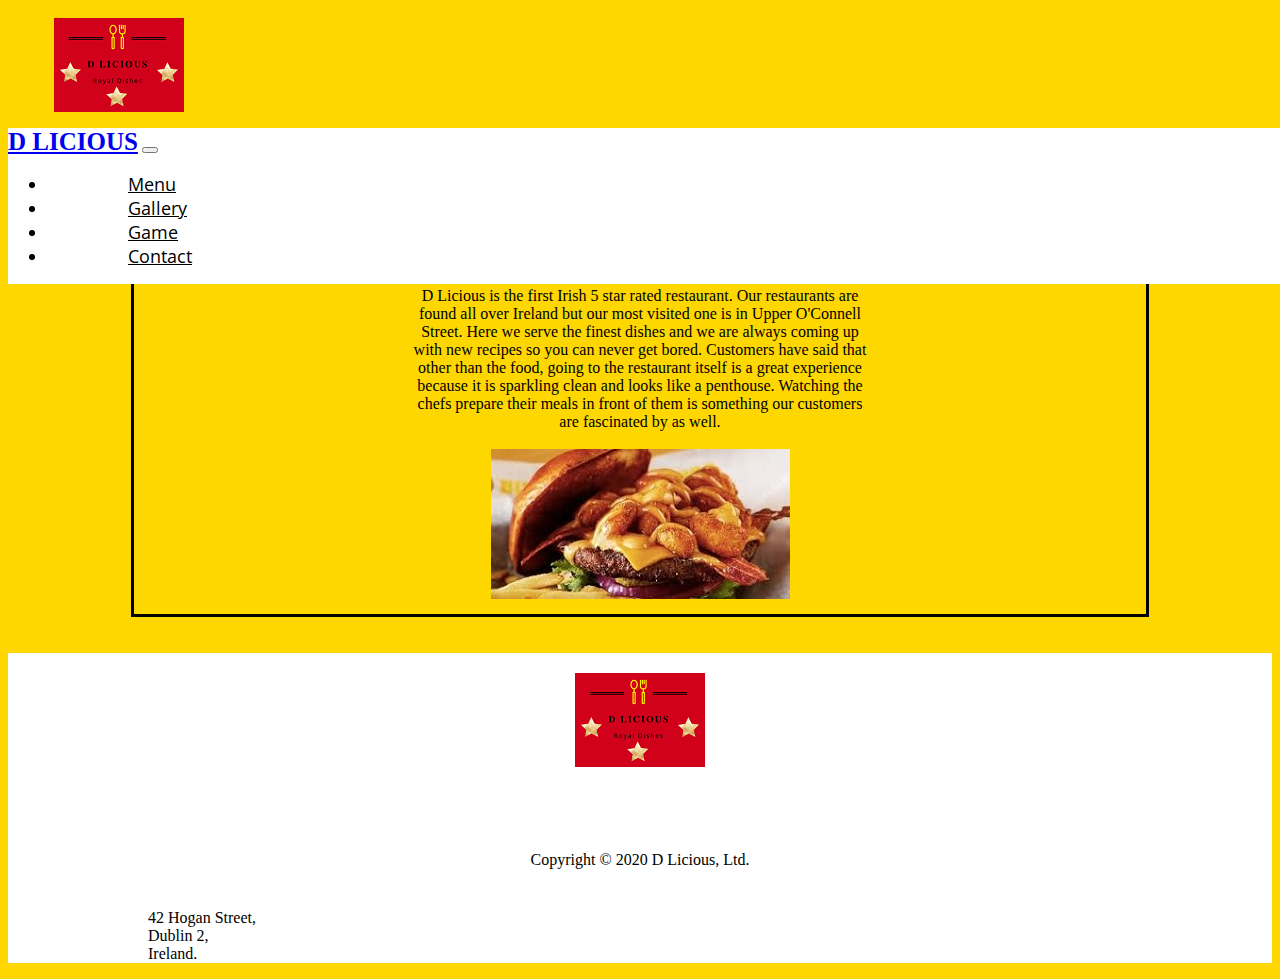
<file: index.html>
<!--HTML by Michael Egharevba for landing web page-->

<!DOCTYPE html>
<html lang="en">
	<head>
		<title>D Licious-Home</title>
		<meta charset="UTF-8">
		<meta name="viewport" content="width=device-width, initial-scale=1">
		
		<!-- Here is the code to add a favicon which I learned from this youtube video. @reference https://www.youtube.com/watch?v=kEf1xSwX5D8 -->
		<link rel="shortcut icon" type="image/png" href="images-home-gallery/favicon-home-gallery.png">
		
		<!--Links to Bootstrap's custom css-->
		<link href="https://cdn.jsdelivr.net/npm/bootstrap@5.0.0-beta1/dist/css/bootstrap.min.css" rel="stylesheet" integrity="sha384-giJF6kkoqNQ00vy+HMDP7azOuL0xtbfIcaT9wjKHr8RbDVddVHyTfAAsrekwKmP1" crossorigin="anonymous">
		
		<!--Links to Bootstrap's custom JavaScript-->
		<script src="https://cdn.jsdelivr.net/npm/bootstrap@5.0.0-beta1/dist/js/bootstrap.bundle.min.js" integrity="sha384-ygbV9kiqUc6oa4msXn9868pTtWMgiQaeYH7/t7LECLbyPA2x65Kgf80OJFdroafW" crossorigin="anonymous"></script>
		
		<!--Links to the 'Open Sans' Google font-->
		<link rel="preconnect" href="https://fonts.gstatic.com">
		<link href="https://fonts.googleapis.com/css2?family=Open+Sans&display=swap" rel="stylesheet">
		
		<!--Here I link to my own css-->
		<link rel="stylesheet" href="styles-home.css">
		
	</head>
	<body>
		<!--Below I have a container with 1 row and 3 columns of equal size. With bootstrap there can be a total of 12 columns so I made 3 by dividing 12 by 3 and using the answer "4" in the "col" class-->
		<div class="container-fluid" id="Header">
			<div class="row">
				<div class="col-md-4">
				</div>
				<div class="col-md-4">
					<img src="images-home-gallery/logo-home-gallery.png" alt="The D Licious Logo" class="headerlogo">
				</div>
				<div class="col-md-4">
				</div>
			</div>
		</div>
		
		<!--Below is the code for bootstrap's custom navbar which I made some changes to-->
		<nav class="navbar navbar-expand-lg navbar-light bg-light">
			<div class="container-fluid">
				<a class="navbar-brand" href="index.html"><b>D LICIOUS</b></a>
				<button class="navbar-toggler" type="button" data-bs-toggle="collapse" data-bs-target="#navbarSupportedContent" aria-controls="navbarSupportedContent" aria-expanded="false" aria-label="Toggle navigation">
					<span class="navbar-toggler-icon"></span>
				</button>
				<div class="collapse navbar-collapse" id="navbarSupportedContent">
					<ul class="navbar-nav me-auto mb-2 mb-lg-0">
						<li class="nav-item">
							<a class="nav-link" href="menu.html">Menu</a>
						</li>
						<li class="nav-item">
							<a class="nav-link" href="imagegallery.html">Gallery</a>
						</li>
						<li class="nav-item">
							<a class="nav-link" href="game.html">Game</a>
						</li>
						<li class="nav-item">
							<a class="nav-link" href="contact.html">Contact</a>
						</li>	
					</ul>
				</div>
			</div>
		</nav>
		<br />
		<br />
		<br />
		<br />
		<br />
		<br />
		<br />
		<br />
		<div class="container-2">
			<div class="row">
				<div class="col-md" id="border">
					<h1 class="another"> D Licious </h1>
					<p class="description">D Licious is the first Irish 5 star rated restaurant. Our restaurants are found all over Ireland but our most visited one is in Upper O'Connell Street.
					Here we serve the finest dishes and we are always coming up with new recipes so you can never get bored.
					Customers have said that other than the food, going to the restaurant itself is a great experience because it is sparkling clean and looks like a penthouse.
					Watching the chefs prepare their meals in front of them is something our customers are fascinated by as well.</p>
					<br>
					<!--I got this image of a burger from this link https://www.delish.com/food-news/g22606587/highest-calorie-fast-food-restaurant-meals/ -->
					<img src="images-home-gallery/royaldishes.jpg" alt="A juicy burger with many stuffings" id="burger">
				</div>
			</div>
		</div>
		<br />
		<br />
		<footer>
			<!--container set-up for footer-->
			<div class="container-fluid">
				<div class="row">
					<div class="col-md-4">
						<img src="images-home-gallery/logo-home-gallery.png" alt="The D Licious Logo" class="footerlogo">
					</div>
					<div class="col-md-4">
						<p class="copyright">Copyright &#169; 2020 D Licious, Ltd.</p>
					</div>
					<div class="col-md-4">
						<p class="address">
						42 Hogan Street,<br />
						Dublin 2, <br />
						Ireland. <br />
						</p>
					</div>
				</div>
			</div>
		</footer>
	</body>
</html>
</file>
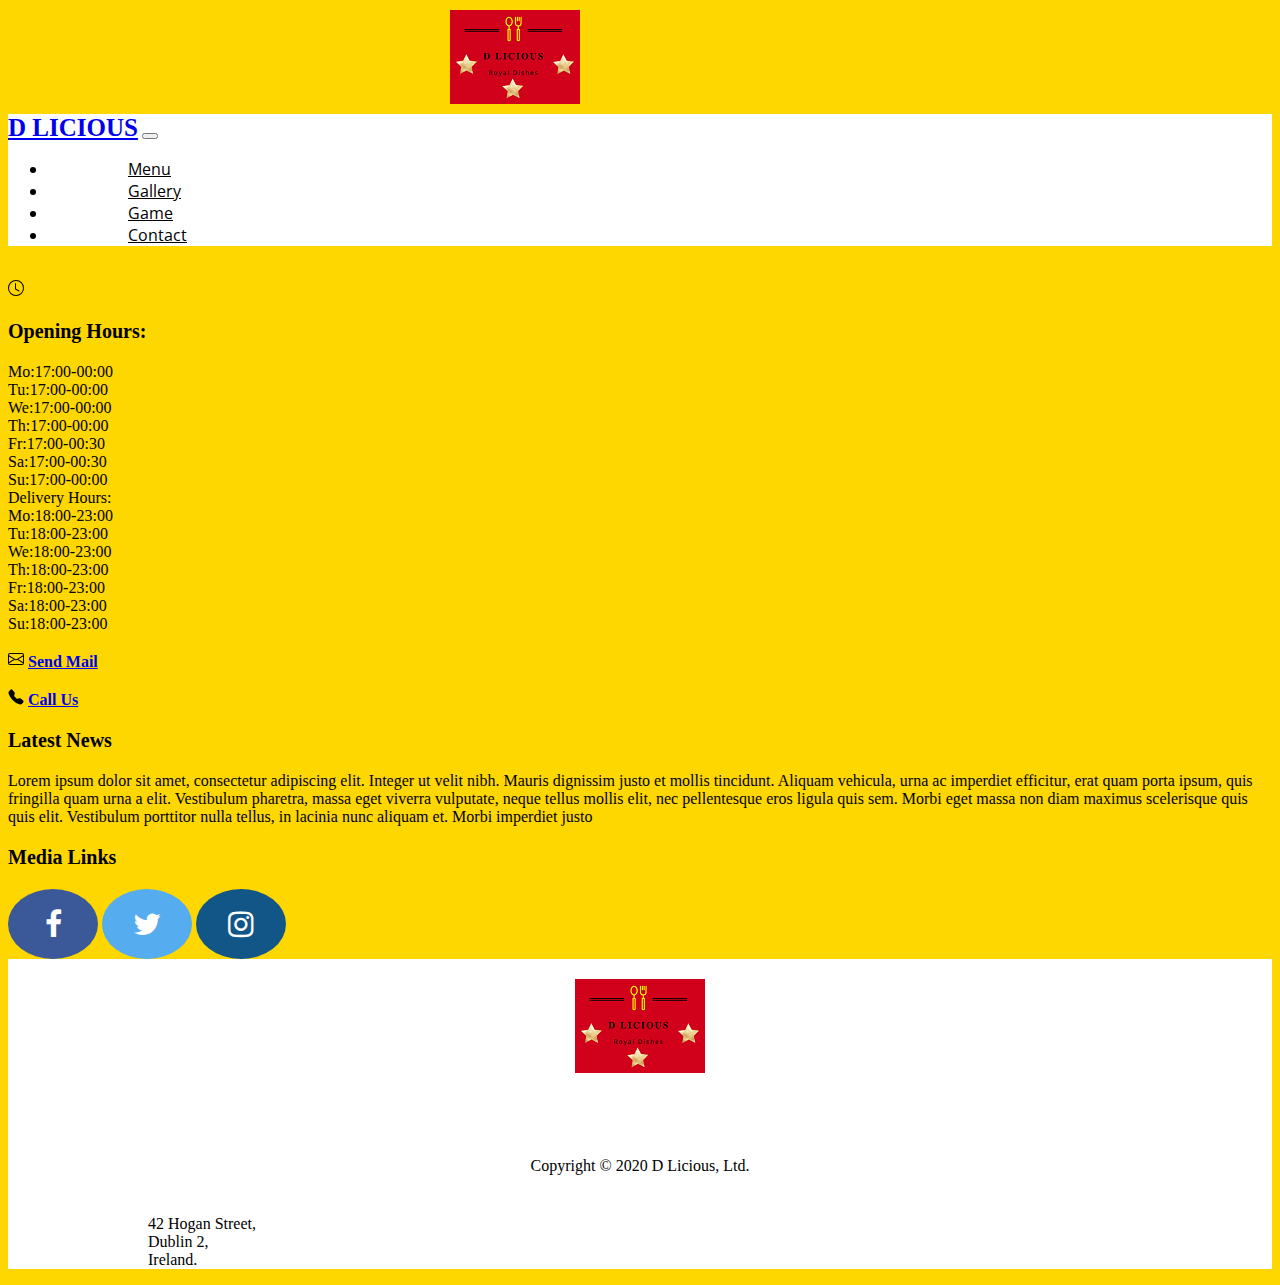
<file: contact.html>
<!--HTML by Moyosore Alao for contact web page-->

<!DOCTYPE html>
<html lang="en" >
	<head>
		<title>Contact</title>
		<meta charset="UTF-8">
		<meta name="viewport" content="width=device-width, initial-scale=1">
		
		<!--Links to Bootstrap's custom css-->
		<link href="https://cdn.jsdelivr.net/npm/bootstrap@5.0.0-beta1/dist/css/bootstrap.min.css" rel="stylesheet" integrity="sha384-giJF6kkoqNQ00vy+HMDP7azOuL0xtbfIcaT9wjKHr8RbDVddVHyTfAAsrekwKmP1" crossorigin="anonymous">
		
		<!--Links to Bootstrap's custom JavaScript-->
		<script src="https://cdn.jsdelivr.net/npm/bootstrap@5.0.0-beta1/dist/js/bootstrap.bundle.min.js" integrity="sha384-ygbV9kiqUc6oa4msXn9868pTtWMgiQaeYH7/t7LECLbyPA2x65Kgf80OJFdroafW" crossorigin="anonymous"></script>
		
		<!--style sheets-->
		<link rel="preconnect" href="https://fonts.gstatic.com">
		<link href="https://fonts.googleapis.com/css2?family=Open+Sans:wght@300;600&display=swap" rel="stylesheet">
		<link rel="stylesheet" href="https://cdnjs.cloudflare.com/ajax/libs/font-awesome/4.7.0/css/font-awesome.min.css">
		<link rel="stylesheet" href="styles-game-contact.css">
		
		<!--favicon-->
		<link rel="shortcut icon" type="image/png" href="images-game-contact/favicon-game-contact.png">
	</head>
	
	<body>
		<div class="container-fluid" id="Header">
			<div class="row">
				<div class="col-md-4">
				</div>
				<div class="col-md-4">
					<img src="images-game-contact/logo-game-contact.png" alt="The D Licious Logo" class="headerlogo">
				</div>
				<div class="col-md-4">
				</div>
			</div>
		</div>
		<!--Nav bar bootstrap-->
		<nav class="navbar navbar-expand-lg navbar-light bg-light">
			<div class="container-fluid">
				<a class="navbar-brand" href="index.html"><b>D LICIOUS</b></a>
				<button class="navbar-toggler" type="button" data-bs-toggle="collapse" data-bs-target="#navbarSupportedContent" aria-controls="navbarSupportedContent" aria-expanded="false" aria-label="Toggle navigation">
					<span class="navbar-toggler-icon"></span>
				</button>
				<div class="collapse navbar-collapse" id="navbarSupportedContent">
					<ul class="navbar-nav me-auto mb-2 mb-lg-0">
						<li class="nav-item">
							<a class="nav-link" href="menu.html">Menu</a>
						</li>
						<li class="nav-item">
							<a class="nav-link" href="imagegallery.html">Gallery</a>
						</li>
						<li class="nav-item">
							<a class="nav-link" href="game.html">Game</a>
						</li>
						<li class="nav-item">
							<a class="nav-link" href="contact.html">Contact</a>
						</li>	
					</ul>
				</div>
			</div>
		</nav>
		
		 <!--contact infermation icon /container codes from bootstrap-->
		 <div class="row">
			 <br />			 
			 <div class="col-xs-6 col-sm-4">
				 <svg xmlns="http://www.w3.org/2000/svg" width="16" height="16" fill="currentColor" class="bi bi-clock" viewBox="0 0 16 16">
  <path fill-rule="evenodd" d="M8 15A7 7 0 1 0 8 1a7 7 0 0 0 0 14zm8-7A8 8 0 1 1 0 8a8 8 0 0 1 16 0z"/>
  <path fill-rule="evenodd" d="M7.5 3a.5.5 0 0 1 .5.5v5.21l3.248 1.856a.5.5 0 0 1-.496.868l-3.5-2A.5.5 0 0 1 7 9V3.5a.5.5 0 0 1 .5-.5z"/>
</svg>				 
				 <p style="font-size:20px"><b>Opening Hours:</b><br /></p>
					Mo:17:00-00:00<br />
					Tu:17:00-00:00<br />				
					We:17:00-00:00<br />
					Th:17:00-00:00<br />
					Fr:17:00-00:30<br />
					Sa:17:00-00:30<br />
					Su:17:00-00:00<br />
					Delivery Hours:<br />
					Mo:18:00-23:00<br />
					Tu:18:00-23:00<br />
					We:18:00-23:00<br />
					Th:18:00-23:00<br />
					Fr:18:00-23:00<br />
					Sa:18:00-23:00<br />
					Su:18:00-23:00<br />			  
					 <br />
					 <svg xmlns="http://www.w3.org/2000/svg" width="16" height="16" fill="currentColor" class="bi bi-envelope" viewBox="0 0 16 16">
	  <path fill-rule="evenodd" d="M0 4a2 2 0 0 1 2-2h12a2 2 0 0 1 2 2v8a2 2 0 0 1-2 2H2a2 2 0 0 1-2-2V4zm2-1a1 1 0 0 0-1 1v.217l7 4.2 7-4.2V4a1 1 0 0 0-1-1H2zm13 2.383l-4.758 2.855L15 11.114v-5.73zm-.034 6.878L9.271 8.82 8 9.583 6.728 8.82l-5.694 3.44A1 1 0 0 0 2 13h12a1 1 0 0 0 .966-.739zM1 11.114l4.758-2.876L1 5.383v5.73z"/>
	</svg>	 
			 <a href="DLicious@gmail.com"><b>Send Mail</b></a>
			 <br />
			 <br />
			 <svg xmlns="http://www.w3.org/2000/svg" width="16" height="16" fill="currentColor" class="bi bi-telephone-fill" viewBox="0 0 16 16">
  <path fill-rule="evenodd" d="M2.267.98a1.636 1.636 0 0 1 2.448.152l1.681 2.162c.309.396.418.913.296 1.4l-.513 2.053a.636.636 0 0 0 .167.604L8.65 9.654a.636.636 0 0 0 .604.167l2.052-.513a1.636 1.636 0 0 1 1.401.296l2.162 1.681c.777.604.849 1.753.153 2.448l-.97.97c-.693.693-1.73.998-2.697.658a17.47 17.47 0 0 1-6.571-4.144A17.47 17.47 0 0 1 .639 4.646c-.34-.967-.035-2.004.658-2.698l.97-.969z"/>
</svg>		 <a href="tel:123-456-7890"><b>Call Us</b></a>
			 </div>
			 
			 <div class="col-xs-6 col-sm-4">
			 
				 <p style="font-size:20px"><b>Latest News</b></p>
				 <p>Lorem ipsum dolor sit amet, consectetur adipiscing elit. Integer ut velit nibh. Mauris dignissim justo et mollis tincidunt. Aliquam vehicula, urna ac imperdiet efficitur, erat quam porta ipsum, quis fringilla quam urna a elit. Vestibulum pharetra, massa eget viverra vulputate, neque tellus mollis elit, nec pellentesque eros ligula quis sem. Morbi eget massa non diam maximus scelerisque quis quis elit. Vestibulum porttitor nulla tellus, in lacinia nunc aliquam et. Morbi imperdiet justo 
				 </p>
			 </div>
			 
			 <div class="col-xs-6 col-sm-4">
				 <p style="font-size:20px"><b>Media Links</b></p>
				 <a href="#" class="fa fa-facebook"></a>
				 <a href="#" class="fa fa-twitter"></a>
				 <a href="#" class="fa fa-instagram"></a>
			 </div>
		 </div>
		 
		 <footer>
			<div class="container-fluid">
				<div class="row">
					<div class="col-md-4">
						<img src="images-menu/logo-menu.png" alt="The D Licious Logo" class="footerlogo">
					</div>
					<div class="col-md-4">
						<p class="copyright">Copyright &#169; 2020 D Licious, Ltd.</p>
					</div>
					<div class="col-md-4">
						<p class="address">
						42 Hogan Street,<br />
						Dublin 2, <br />
						Ireland. <br />
						</p>
					</div>
				</div>
			</div>
		</footer>
	 </body>
</html>
</file>
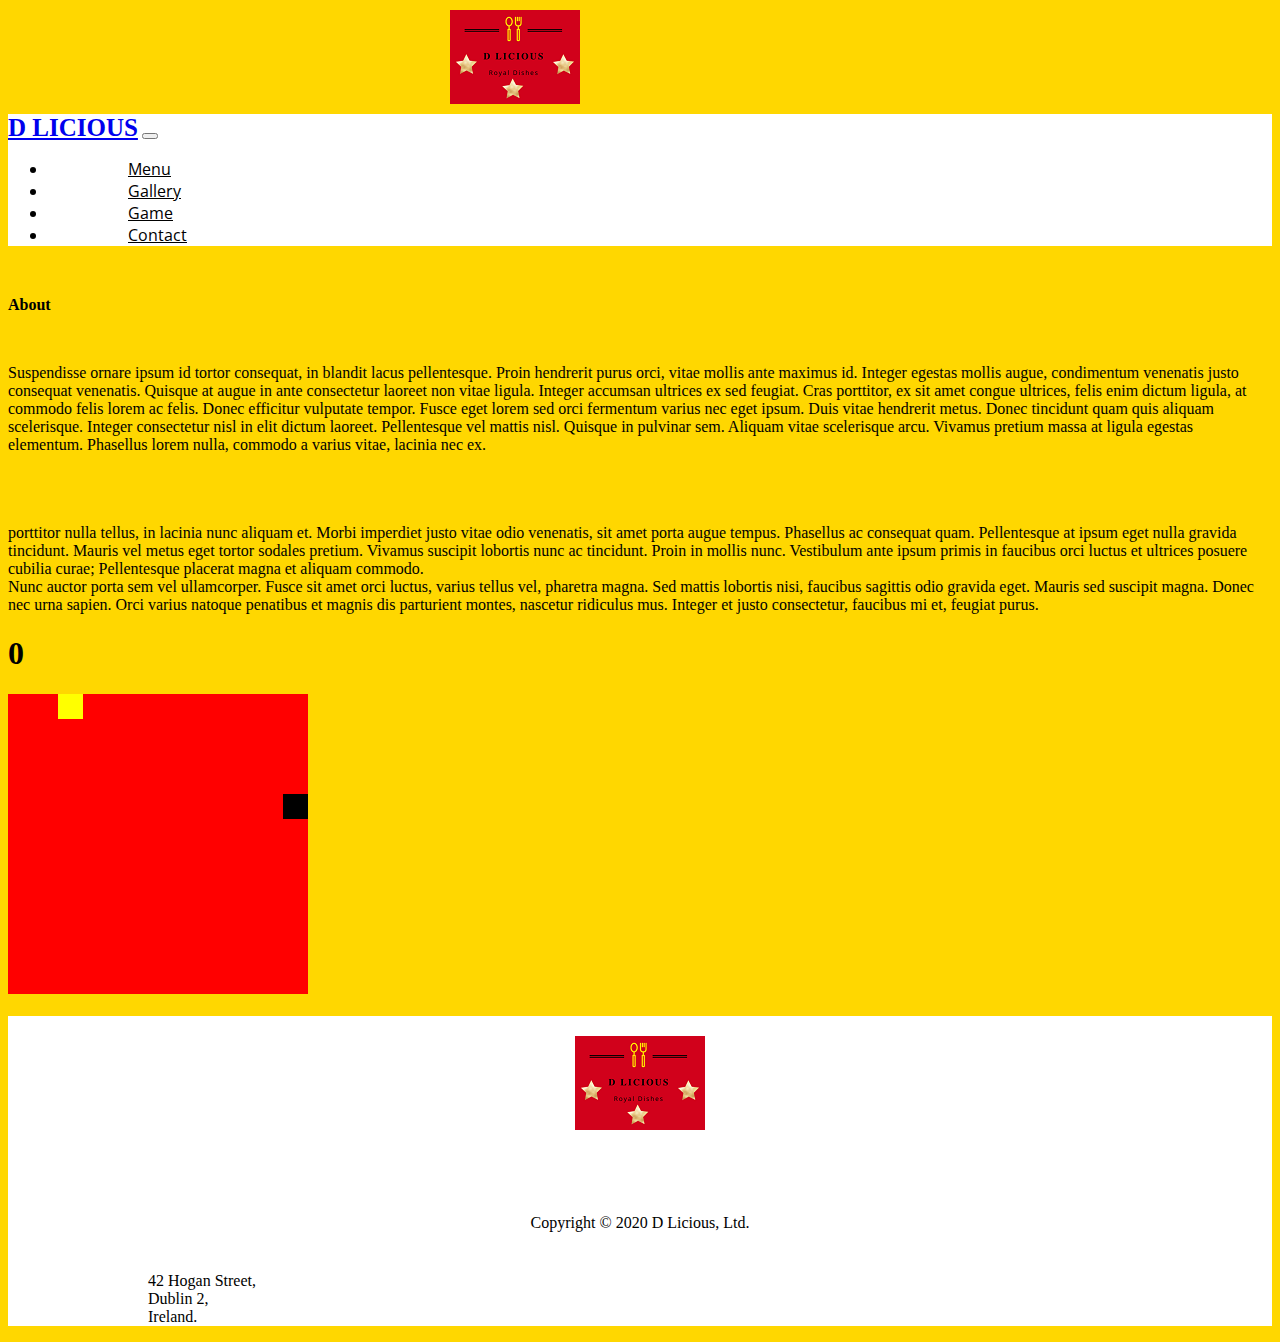
<file: game.html>
<!--HTML by Moyosore Alao for game web page-->

<!DOCTYPE HTML>
<html lang="en" >

	<head>
		<title>D Licious</title>
		<meta charset="UTF-8">
		<meta name="viewport" content="width=device-width, initial-scale=1">
		
		<!--Links to Bootstrap's custom css-->
		<link href="https://cdn.jsdelivr.net/npm/bootstrap@5.0.0-beta1/dist/css/bootstrap.min.css" rel="stylesheet" integrity="sha384-giJF6kkoqNQ00vy+HMDP7azOuL0xtbfIcaT9wjKHr8RbDVddVHyTfAAsrekwKmP1" crossorigin="anonymous">
		
		<!--Links to Bootstrap's custom JavaScript-->
		<script src="https://cdn.jsdelivr.net/npm/bootstrap@5.0.0-beta1/dist/js/bootstrap.bundle.min.js" integrity="sha384-ygbV9kiqUc6oa4msXn9868pTtWMgiQaeYH7/t7LECLbyPA2x65Kgf80OJFdroafW" crossorigin="anonymous"></script>
		
		<link rel="stylesheet" href="styles-game-contact.css">
		
		<!--reference: https://fonts.google.com/specimen/Open+Sans?query=Open&sidebar.open=true&selection.family=Open+Sans-->
		<link rel="preconnect" href="https://fonts.gstatic.com">
		<link href="https://fonts.googleapis.com/css2?family=Open+Sans&display=swap" rel="stylesheet">
		
		<!--favicon-->
		<link rel="shortcut icon" type="image/png" href="images-game-contact/favicon-game-contact.png">
	</head>
	 
	<body>
	
		<div class="container-fluid" id="Header">
			<div class="row">
				<div class="col-md-4">
				</div>
				<div class="col-md-4">
					<img src="images-game-contact/logo-game-contact.png" alt="The D Licious Logo" class="headerlogo">
				</div>
				<div class="col-md-4">
				</div>
			</div>
		</div>
		
		<!--reference: https://getbootstrap.com/docs/5.0/components/navbar/-->
		<nav class="navbar navbar-expand-lg navbar-light bg-light">
			<div class="container-fluid">
				<a class="navbar-brand" href="index.html"><b>D LICIOUS</b></a>
				<button class="navbar-toggler" type="button" data-bs-toggle="collapse" data-bs-target="#navbarSupportedContent" aria-controls="navbarSupportedContent" aria-expanded="false" aria-label="Toggle navigation">
					<span class="navbar-toggler-icon"></span>
				</button>
				<div class="collapse navbar-collapse" id="navbarSupportedContent">
					<ul class="navbar-nav me-auto mb-2 mb-lg-0">
						<li class="nav-item">
							<a class="nav-link" href="menu.html">Menu</a>
						</li>
						<li class="nav-item">
							<a class="nav-link" href="imagegallery.html">Gallery</a>
						</li>
						<li class="nav-item">
							<a class="nav-link" href="game.html">Game</a>
						</li>
						<li class="nav-item">
							<a class="nav-link" href="contact.html">Contact</a>
						</li>	
					</ul>
				</div>
			</div>
		 </nav>
		 <br />
		 
		 <div class="container-fluid">
			<div class="row">
				<div class="col-md-4">
					<p><b>About</b></p><br />
					<p>Suspendisse ornare ipsum id tortor consequat, in blandit lacus pellentesque. Proin hendrerit purus orci, vitae mollis ante maximus id. Integer egestas mollis augue, condimentum venenatis justo consequat venenatis. Quisque at augue in ante consectetur laoreet non vitae ligula. Integer accumsan ultrices ex sed feugiat. Cras porttitor, ex sit amet congue ultrices, felis enim dictum ligula, at commodo felis lorem ac felis. Donec efficitur vulputate tempor. Fusce eget lorem sed orci fermentum varius nec eget ipsum. Duis vitae hendrerit metus. Donec tincidunt quam quis aliquam scelerisque. Integer consectetur nisl in elit dictum laoreet. Pellentesque vel mattis nisl. Quisque in pulvinar sem. Aliquam vitae scelerisque arcu. Vivamus pretium massa at ligula egestas elementum. Phasellus lorem nulla, commodo a varius vitae, lacinia nec ex.</p>
				</div>		 
				<div class="col-md-4">
					<br /><br /><br />
					porttitor nulla tellus, in lacinia nunc aliquam et. Morbi imperdiet justo vitae odio venenatis, sit amet porta augue tempus. Phasellus ac consequat quam. Pellentesque at ipsum eget nulla gravida tincidunt. Mauris vel metus eget tortor sodales pretium. Vivamus suscipit lobortis nunc ac tincidunt. Proin in mollis nunc. Vestibulum ante ipsum primis in faucibus orci luctus et ultrices posuere cubilia curae; Pellentesque placerat magna et aliquam commodo.
					<br />
					Nunc auctor porta sem vel ullamcorper. Fusce sit amet orci luctus, varius tellus vel, pharetra magna. Sed mattis lobortis nisi, faucibus sagittis odio gravida eget. Mauris sed suscipit magna. Donec nec urna sapien. Orci varius natoque penatibus et magnis dis parturient montes, nascetur ridiculus mus. Integer et justo consectetur, faucibus mi et, feugiat purus.
				</div>
				<div class="col-md-4">
					<div class="game-postion">
						<h1 class="score">0</h1>
						<canvas class="canvas" height="300" width="300" style="background-color:red"></canvas>
					</div>
				</div>
			</div>
		</div>
		<br />
		
		<footer>
			<div class="container-fluid">
				<div class="row">
					<div class="col-md-4">
						<img src="images-menu/logo-menu.png" alt="The D Licious Logo" class="footerlogo">
					</div>
					<div class="col-md-4">
						<p class="copyright">Copyright &#169; 2020 D Licious, Ltd.</p>
					</div>
					<div class="col-md-4">
						<p class="address">
						42 Hogan Street,<br />
						Dublin 2, <br />
						Ireland. <br />
						</p>
					</div>
				</div>
			</div>
		</footer>	
		 
		 <script src="external-game.js"></script>
	</body>
</html>
</file>
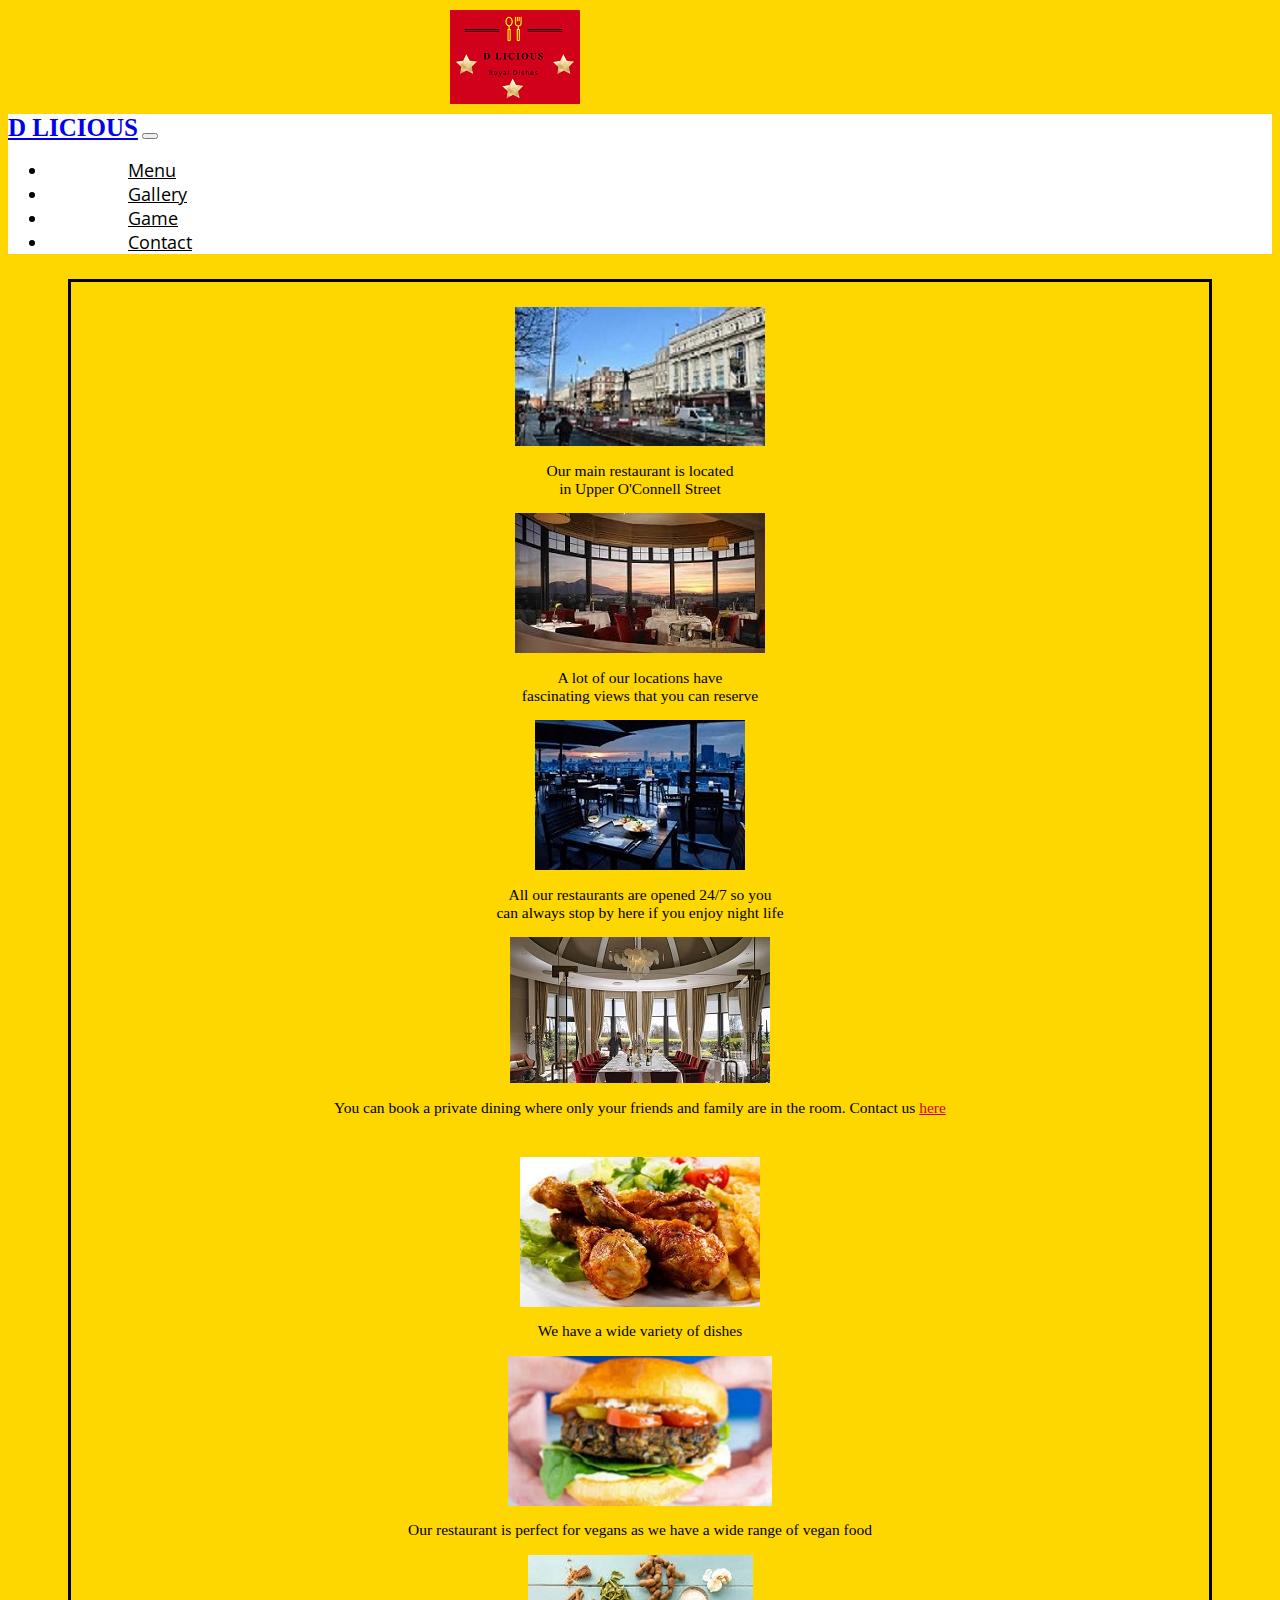
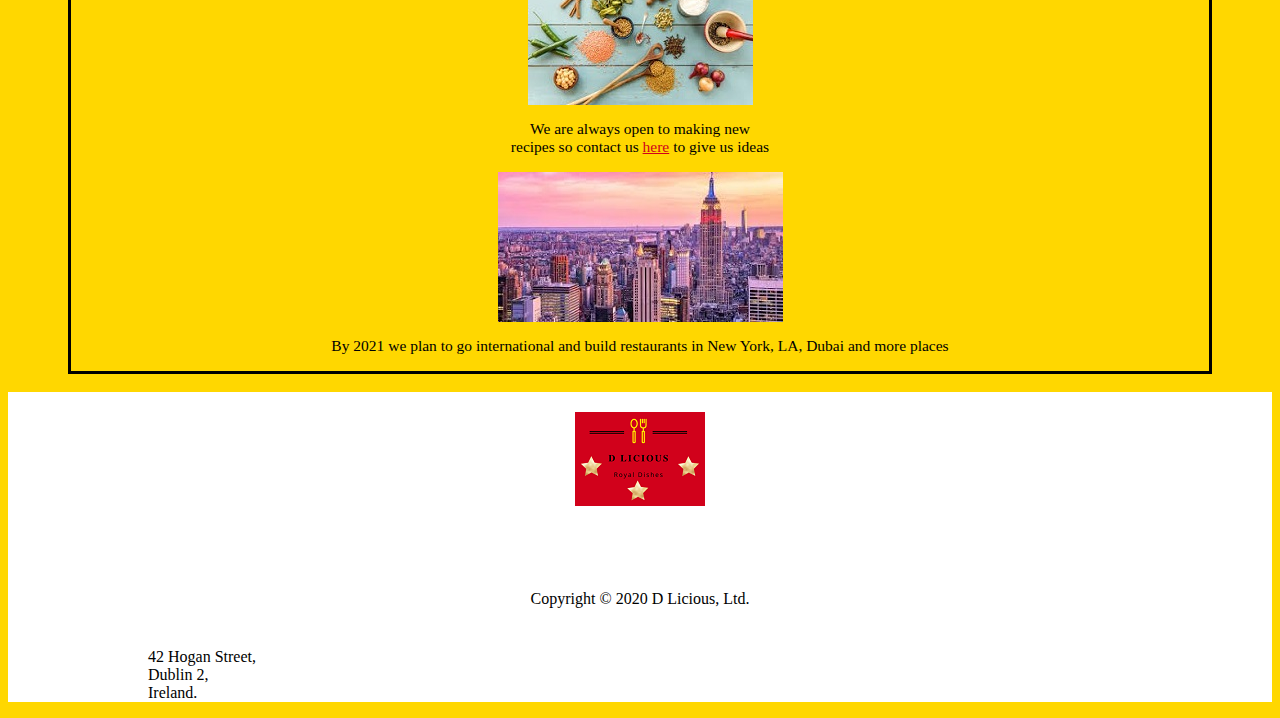
<file: imagegallery.html>
<!--HTML by Michael Egharevba for image gallery web page-->

<!DOCTYPE html>
<html lang="en">
	<head>
		<title> Image Gallery </title>
		<meta charset="UTF-8">
		<meta name="viewport" content="width=device-width, initial-scale=1">
		
		<!-- Here is the code to add a favicon which I learned from this youtube video. @reference https://www.youtube.com/watch?v=kEf1xSwX5D8 -->
		<link rel="shortcut icon" type="image/png" href="images-home-gallery/favicon-home-gallery.png">
		
		<!--Links to Bootstrap's custom css-->
		<link href="https://cdn.jsdelivr.net/npm/bootstrap@5.0.0-beta1/dist/css/bootstrap.min.css" rel="stylesheet" integrity="sha384-giJF6kkoqNQ00vy+HMDP7azOuL0xtbfIcaT9wjKHr8RbDVddVHyTfAAsrekwKmP1" crossorigin="anonymous">
		
		<!--Links to Bootstrap's custom JavaScript-->
		<script src="https://cdn.jsdelivr.net/npm/bootstrap@5.0.0-beta1/dist/js/bootstrap.bundle.min.js" integrity="sha384-ygbV9kiqUc6oa4msXn9868pTtWMgiQaeYH7/t7LECLbyPA2x65Kgf80OJFdroafW" crossorigin="anonymous"></script>
		
		<!--Links to the 'Open Sans' Google font-->
		<link rel="preconnect" href="https://fonts.gstatic.com">
		<link href="https://fonts.googleapis.com/css2?family=Open+Sans&display=swap" rel="stylesheet">
		
		<!--Here I link to my own css-->
		<link rel="stylesheet" href="styles-imagegallery.css">
		
		<!--Here I link to my own external JavaScript file-->
		<script src="external-imagegallery.js"></script>
		
		<!-- Here is the code to add a favicon which I learned from this youtube video. @reference https://www.youtube.com/watch?v=kEf1xSwX5D8 -->
		<link rel="shortcut icon" type="image/png" href="images-home-gallery/favicon-home-gallery.png">
	</head>
	<body>
		<!--Below I have a container with 1 row and 3 columns of equal size. With bootstrap there can be a total of 12 columns so I made 3 by dividing 12 by 3 and using the answer "4" in the "col" class-->
		<div class="container-fluid" id="Header">
			<div class="row">
				<div class="col-md-4">
				</div>
				<div class="col-md-4">
					<img src="images-home-gallery/logo-home-gallery.png" alt="The D Licious Logo" class="headerlogo">
				</div>
				<div class="col-md-4">
				</div>
			</div>
		</div>
		
		<!--Below is the code for bootstrap's custom navbar which I made some changes to-->
		<nav class="navbar navbar-expand-lg navbar-light bg-light">
			<div class="container-fluid">
				<a class="navbar-brand" href="index.html"><b>D LICIOUS</b></a>
				<button class="navbar-toggler" type="button" data-bs-toggle="collapse" data-bs-target="#navbarSupportedContent" aria-controls="navbarSupportedContent" aria-expanded="false" aria-label="Toggle navigation">
					<span class="navbar-toggler-icon"></span>
				</button>
				<div class="collapse navbar-collapse" id="navbarSupportedContent">
					<ul class="navbar-nav me-auto mb-2 mb-lg-0">
						<li class="nav-item">
							<a class="nav-link" href="menu.html">Menu</a>
						</li>
						<li class="nav-item">
							<a class="nav-link" href="imagegallery.html">Gallery</a>
						</li>
						<li class="nav-item">
							<a class="nav-link" href="game.html">Game</a>
						</li>
						<li class="nav-item">
							<a class="nav-link" href="contact.html">Contact</a>
						</li>	
					</ul>
				</div>
			</div>
		</nav>
	
		<!--Here I added a new container with rows that have 4 equal sized columns. I did this by dividing 12 by 4 and using the answer "3" in the col class. I also added an id and an onclick value to all the images so that my external JS file can work with them-->
		<div class="container-2">
			<div class="row first">
				<div class="col-md-3">
					<img src="images-home-gallery/oconnell.jpg" alt="O'Connell Street where our main restaurant is located" class="pic" id="oconnell" onclick="change();">
					<!--Image is from this link https://www.irishtimes.com/life-and-style/homes-and-property/interiors/rising-from-the-dust-the-reconstruction-of-o-connell-street-1.2584775-->
					<p id="text">Our main restaurant is located<br>in Upper O'Connell Street</p>
				</div>
				<div class="col-md-3">
					<img src="images-home-gallery/view.jpg" alt="Restaurant view from up high" class="pic" id="view" onclick="changea();">
					<p>A lot of our locations have<br>fascinating views that you can reserve</p>
					<!--Image is from this link https://www.knockrannyhousehotel.ie/dining-->
				</div>
				<div class="col-md-3">
					<img src="images-home-gallery/night.jpg" alt="Restaurant at night" class="pic" id="night" onclick="changeb();">
					<p>All our restaurants are opened 24/7 so you<br>can always stop by here if you enjoy night life</p>
					<!--Image is from this link https://livejapan.com/en/article-a0001540/-->	
				</div>
				<div class="col-md-3">
					<img src="images-home-gallery/private.jpg" alt="Private dining room" class="pic" id="private" onclick="changec();">
					<p>You can book a private dining where only your friends and family are in the room. Contact us <a href="contact.html" class="contact">here</a></p>
					<!--Image is from this link https://www.knockrannyhousehotel.ie/photos-videos-->
				</div>
			</div>
			<div class="row second">
				<div class="col-md-3">
					<img src="images-home-gallery/chicken.jpg" alt="A dish with chicken" class="pic" id="chicken" onclick="changed();">
					<p>We have a wide variety of dishes</p>
					<!--Image is from this link https://www.facebook.com/pg/5-Star-Foods-Restaurants-1535737553412518/photos/-->
				</div>
				<div class="col-md-3">
					<img src="images-home-gallery/vegan.jpg" alt="Vegan dish" class="pic" id="vegan" onclick="changee();">
					<p>Our restaurant is perfect for vegans as we have a wide range of vegan food</p>
					<!--Image is from this link https://tasty.co/recipe/the-best-ever-vegan-burger-->
				</div>
				<div class="col-md-3">
					<img src="images-home-gallery/ingredients.jpg" alt="Ingrediants" class="pic" id="ingredients" onclick="changef();">
					<p>We are always open to making new<br>recipes so contact us <a href="contact.html" class="contact">here</a> to give us ideas</p>
					<!--Image is from this link https://blog.hellofresh.co.uk/indian-cooking/-->
				</div>
				<div class="col-md-3">
					<img src="images-home-gallery/nyc.jpg" alt="New York City" class="pic" id="nyc" onclick="changeg();">
					<p>By 2021 we plan to go international and build restaurants in New York, LA, Dubai and more places</p>
					<!--Image is from this link https://www.getyourguide.com/discovery/new-york-city-l59/?utm_force=0-->
				</div>
			</div>
		</div>
		<br />
		
		<!--container set-up for footer-->
		<footer>
			<div class="container-fluid">
				<div class="row">
					<div class="col-md-4">
						<img src="images-menu/logo-menu.png" alt="The D Licious Logo" class="footerlogo">
					</div>
					<div class="col-md-4">
						<p class="copyright">Copyright &#169; 2020 D Licious, Ltd.</p>
					</div>
					<div class="col-md-4">
						<p class="address">
						42 Hogan Street,<br />
						Dublin 2, <br />
						Ireland. <br />
						</p>
					</div>
				</div>
			</div>
		</footer>
	</body>
</html>
</file>
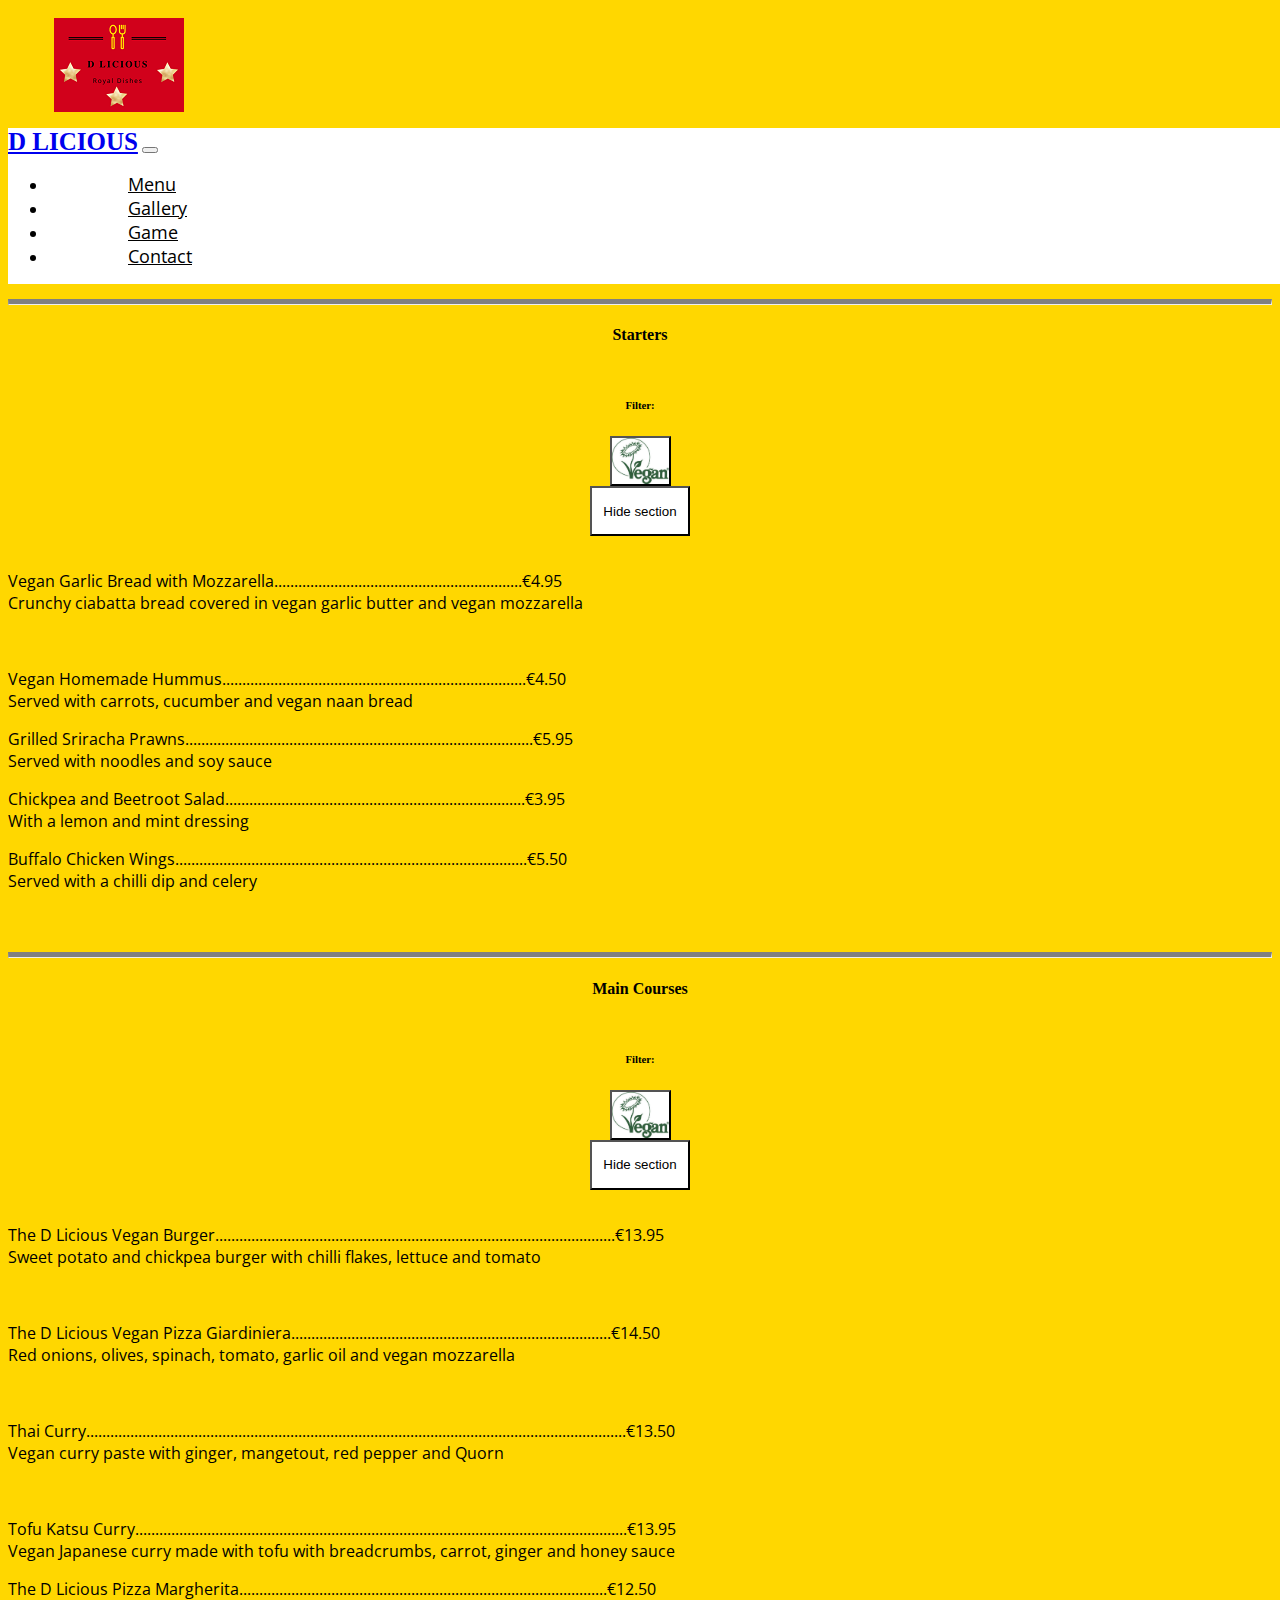
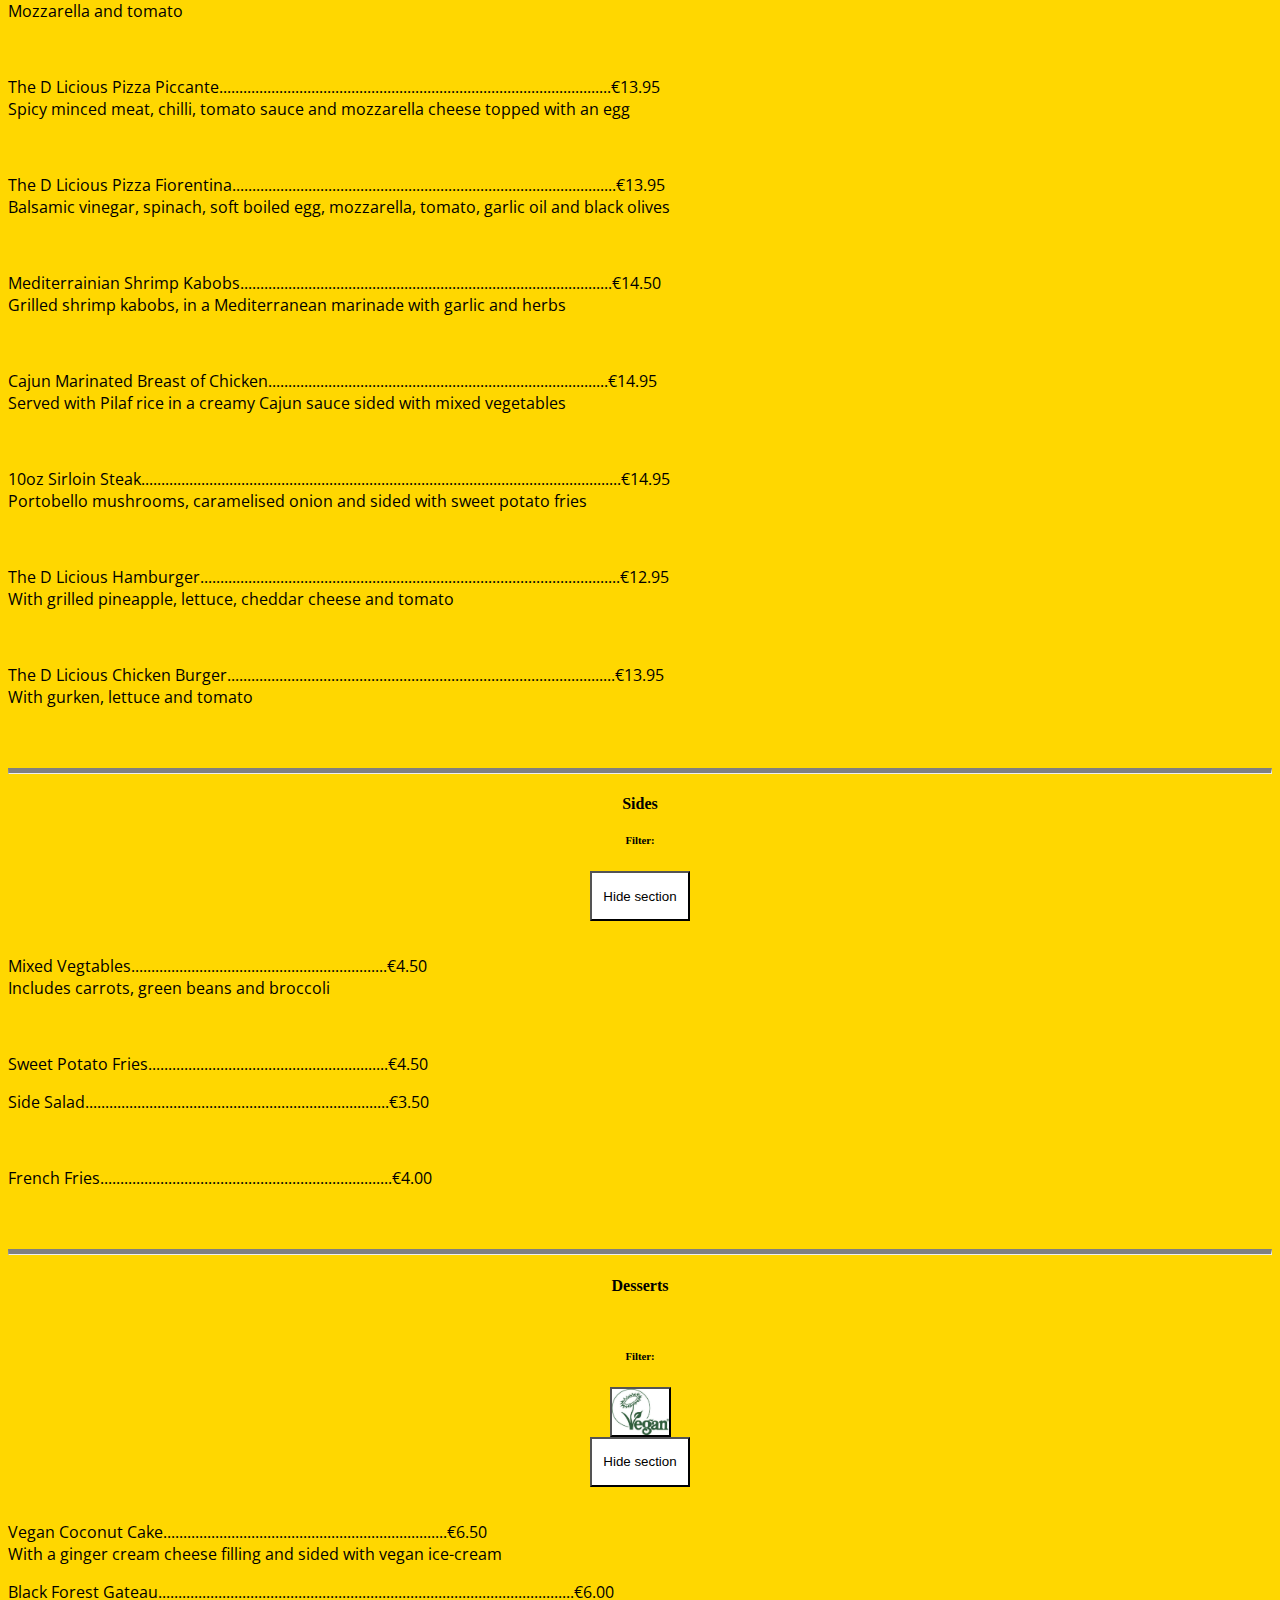
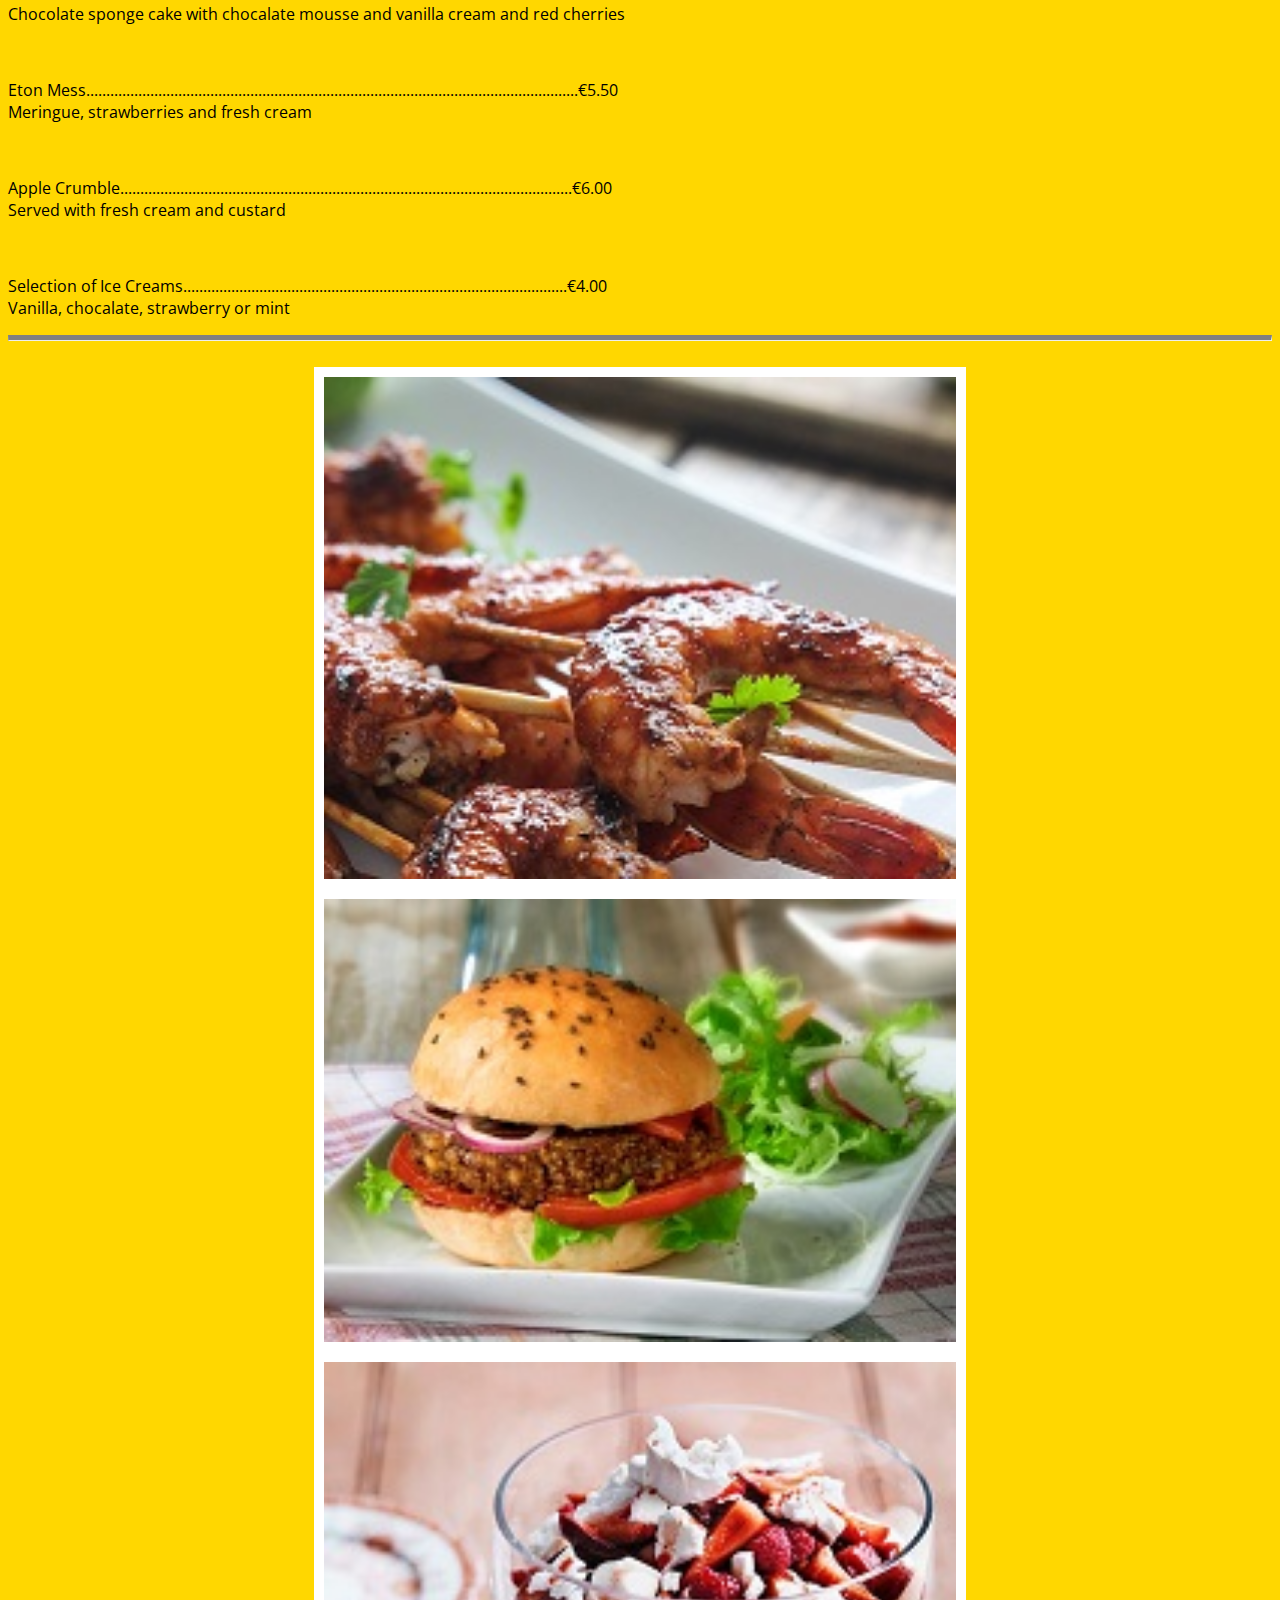
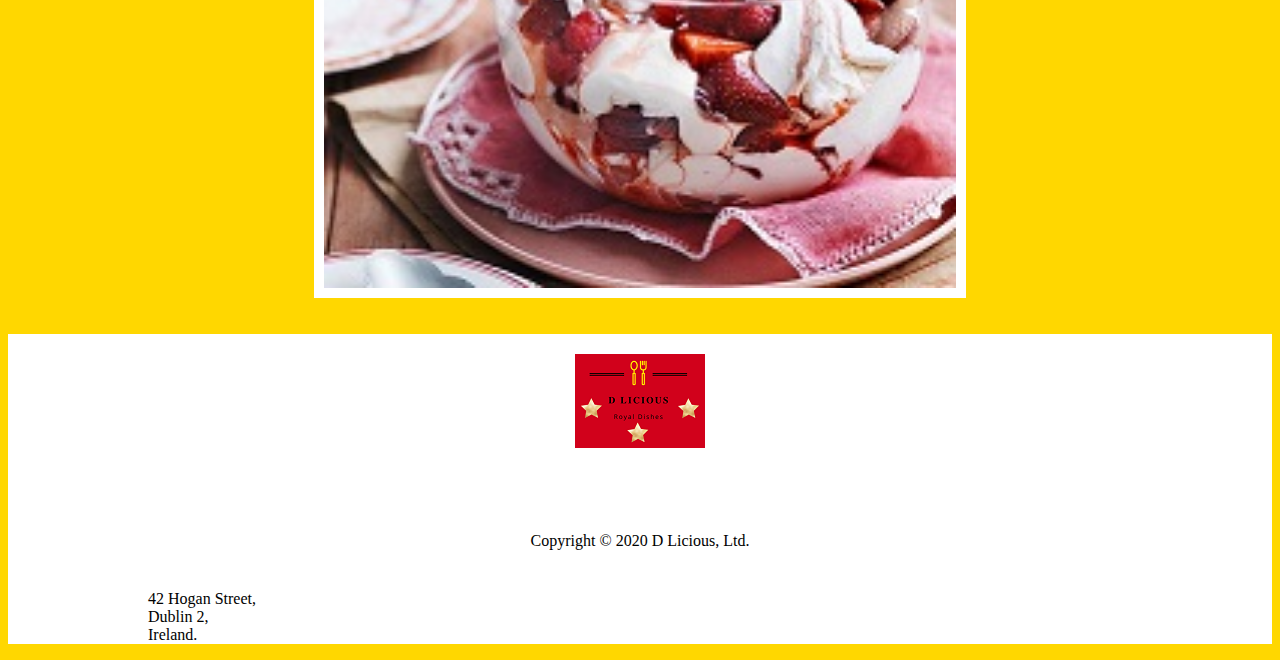
<file: menu.html>
<!--HTML by Aaron Kearns for menu web page-->

<!DOCTYPE html>
<html lang="en">

	<head>
		<title>D Licious</title>
		<meta charset="UTF-8">
		<meta name="viewport" content="width=device-width, initial-scale=1">
		
		<!--Links to Bootstrap's custom css-->
		<link href="https://cdn.jsdelivr.net/npm/bootstrap@5.0.0-beta1/dist/css/bootstrap.min.css" rel="stylesheet" integrity="sha384-giJF6kkoqNQ00vy+HMDP7azOuL0xtbfIcaT9wjKHr8RbDVddVHyTfAAsrekwKmP1" crossorigin="anonymous">
		
		<!--Links to Bootstrap's custom JavaScript-->
		<script src="https://cdn.jsdelivr.net/npm/bootstrap@5.0.0-beta1/dist/js/bootstrap.bundle.min.js" integrity="sha384-ygbV9kiqUc6oa4msXn9868pTtWMgiQaeYH7/t7LECLbyPA2x65Kgf80OJFdroafW" crossorigin="anonymous"></script>
		
		<link rel="stylesheet" href="styles-menu.css">
		
		<!--reference: https://fonts.google.com/specimen/Open+Sans?query=Open&sidebar.open=true&selection.family=Open+Sans-->
		<link rel="preconnect" href="https://fonts.gstatic.com">
		<link href="https://fonts.googleapis.com/css2?family=Open+Sans&display=swap" rel="stylesheet">
		
		<!--favicon-->
		<link rel="shortcut icon" type="image/png" href="images-menu/favicon-menu.png">
		
		<script src="external-menu.js"></script>
	</head>
	
	<body>
		<!--container set up for header-->
		<div class="container-fluid" id="Header">
			<div class="row">
				<div class="col-md-4">
				</div>
				<div class="col-md-4">
					<img src="images-menu/logo-menu.png" alt="The D Licious Logo" class="headerlogo">
				</div>
				<div class="col-md-4">
				</div>
			</div>
		</div>
		
		<!--reference: https://getbootstrap.com/docs/5.0/components/navbar/-->
		<nav class="navbar navbar-expand-lg navbar-light bg-light">
			<div class="container-fluid">
				<a class="navbar-brand" href="index.html"><b>D LICIOUS</b></a>
				<button class="navbar-toggler" type="button" data-bs-toggle="collapse" data-bs-target="#navbarSupportedContent" aria-controls="navbarSupportedContent" aria-expanded="false" aria-label="Toggle navigation">
					<span class="navbar-toggler-icon"></span>
				</button>
				<div class="collapse navbar-collapse" id="navbarSupportedContent">
					<ul class="navbar-nav me-auto mb-2 mb-lg-0">
						<li class="nav-item">
							<a class="nav-link" href="menu.html">Menu</a>
						</li>
						<li class="nav-item">
							<a class="nav-link" href="imagegallery.html">Gallery</a>
						</li>
						<li class="nav-item">
							<a class="nav-link" href="game.html">Game</a>
						</li>
						<li class="nav-item">
							<a class="nav-link" href="contact.html">Contact</a>
						</li>	
					</ul>
				</div>
			</div>
		</nav>
		<br />
		<br />
		<br />
		<br />
		<br />
		<br />
		<br />
		<br />
		<br />
		<div class="our-menu">
			<h2>Our Menu</h2>
		</div>
		<br />
		
		<br />
		<br />
		<!--container set up for menu section and filter-->
		<div class="container-fluid">
			<div class="row">
				<div class="col-md-12">
						<!--<hr> for visual division of each menu section-->
						<hr class="hr-menu-sec">
						<h4 class="menu-sec">Starters</h4>		
				</div>
			</div>
			<br />
			<div class="row">
				<!--filter and buttons are each placed in a column of 1 so they can be in close proximety and remain inline as the page size decreases-->
				<div class="col-md-1">
				</div>
				<div class="col-md-1">
				</div>
				<div class="col-md-1">
				</div>
				<div class="col-md-1">
				</div>
				<div class="col-md-1">
				</div>
				<div class="col-md-1">
					<h6 class="filter">Filter:</h6>
				</div>
				<div class="col-md-1">
					<!--button which returns the value 'true' to the function 'veganMenuFilter' and hides elements with an id 'non-vegan-starters'-->
					<input type="button" onclick="return veganMenuFilter('non-vegan-starters')" class="button">
				</div>
				<div class="col-md-1">
					<!--button which returns the value 'true' to the function 'menuSectionFilter' and hides elements with an id 'all-starters'-->
					<input type="button" onclick="return menuSectionFilter('all-starters')" class="button2" value="Hide section">
				</div>
				<div class="col-md-1">
				</div>
				<div class="col-md-1">
				</div>
				<div class="col-md-1">
				</div>
				<div class="col-md-1">
				</div>
			</div>
		</div>
		<br />
		<!--a container for the content of the menu section allows all of the content under the section can be in the id which hides/unhides the menu section-->
		<div class="container-fluid" id="all-starters">
			<!--an individual row for vegan items in each menu section sererates the vegan items from the non-vegan items. This allows for only the non-vegan items to be in the id which hides/unhides non-vegan items-->
			<div class="row">
				<div class="col-md-6">
					<p>
					Vegan Garlic Bread with Mozzarella..............................................................€4.95<br />Crunchy ciabatta bread covered in vegan garlic butter and vegan mozzarella<br />
					</p>
					<br />
					<p>
					Vegan Homemade Hummus............................................................................€4.50<br />Served with carrots, cucumber and vegan naan bread
					</p>
				</div>
				<div class="col-md-6" id="non-vegan-starters">
					<p>
					Grilled Sriracha Prawns.......................................................................................€5.95<br />Served with noodles and soy sauce
					</p>
					<p>
					Chickpea and Beetroot Salad...........................................................................€3.95<br />With a lemon and mint dressing
					</p>
					<p>
					Buffalo Chicken Wings........................................................................................€5.50<br />Served with a chilli dip and celery
					</p>
				</div>
			</div>
		</div>
		<br />	
		<br />
		<!--container set up for menu section and filter-->
		<div class="container-fluid">
			<div class="row">
				<div class="col-md-12">
						<!--<hr> for visual division of each menu section-->
						<hr class="hr-menu-sec">
						<h4 class="menu-sec">Main Courses</h4>
				</div>
			</div>
			<br />
			<div class="row">
				<!--filter and buttons are each placed in a column of 1 so they can be in close proximety and remain inline as the page size decreases-->
				<div class="col-md-1">
				</div>
				<div class="col-md-1">
				</div>
				<div class="col-md-1">
				</div>
				<div class="col-md-1">
				</div>
				<div class="col-md-1">
				</div>
				<div class="col-md-1">
					<h6 class="filter">Filter:</h6>
				</div>
				<div class="col-md-1">
					<!--button which returns the value 'true' to the function 'veganMenuFilter' and hides elements with an id 'non-vegan-mains'-->
					<input type="button" onclick="return veganMenuFilter('non-vegan-mains')" class="button">
				</div>
				<div class="col-md-1">
					<!--button which returns the value 'true' to the function 'menuSectionFilter' and hides elements with an id 'all-mains'-->
					<input type="button" onclick="return menuSectionFilter('all-mains')" class="button2" value="Hide section">
				</div>
				<div class="col-md-1">
				</div>
				<div class="col-md-1">
				</div>
				<div class="col-md-1">
				</div>
				<div class="col-md-1">
				</div>
			</div>
		</div>
		<br />	
		<div class="container-fluid" id="all-mains">
			<div class="row">
				<div class="col-md-6">
					<p>
					The D Licious Vegan Burger....................................................................................................€13.95<br />Sweet potato and chickpea burger with chilli flakes, lettuce and tomato
					</p>
					<br />
					<p>
					The D Licious Vegan Pizza Giardiniera................................................................................€14.50<br />Red onions, olives, spinach, tomato, garlic oil and vegan mozzarella
					</p>
					<br />
					<p>
					Thai Curry.......................................................................................................................................€13.50<br />Vegan curry paste with ginger, mangetout, red pepper and Quorn
					</p>
					<br />
					<p>
					Tofu Katsu Curry...........................................................................................................................€13.95<br />Vegan Japanese curry made with tofu with breadcrumbs, carrot, ginger and honey sauce
					</p>
				</div>
				<div class="col-md-6" id="non-vegan-mains">
					<p>
					The D Licious Pizza Margherita............................................................................................€12.50<br />Mozzarella and tomato
					</p>
					<br />
					<p>
					The D Licious Pizza Piccante..................................................................................................€13.95<br />Spicy minced meat, chilli, tomato sauce and mozzarella cheese topped with an egg
					</p>
					<br />
					<p>
					The D Licious Pizza Fiorentina................................................................................................€13.95<br />Balsamic vinegar, spinach, soft boiled egg, mozzarella, tomato, garlic oil and black olives
					</p>
					<br />
					<p>
					Mediterrainian Shrimp Kabobs.............................................................................................€14.50<br />Grilled shrimp kabobs,  in a Mediterranean marinade with garlic and herbs
					</p>
					<br />
					<p>
					Cajun Marinated Breast of Chicken.....................................................................................€14.95<br />Served with Pilaf rice in a creamy Cajun sauce sided with mixed vegetables
					</p>
					<br />
					<p>
					10oz Sirloin Steak........................................................................................................................€14.95<br />Portobello mushrooms, caramelised onion and sided with sweet potato fries
					</p>
					<br />
					<p>
					The D Licious Hamburger.........................................................................................................€12.95<br />With grilled pineapple, lettuce, cheddar cheese and tomato
					</p>
					<br />
					<p>
					The D Licious Chicken Burger.................................................................................................€13.95<br />With gurken, lettuce and tomato
					</p>
				</div>
			</div>
		</div>
		<br />	
		<br />
		<!--container set up for menu section and filter-->
		<div class="container-fluid">
			<div class="row">
				<div class="col-md-12">
						<!--<hr> for visual division of each menu section-->
						<hr class="hr-menu-sec">
						<h4 class="menu-sec">Sides</h4>
				</div>
			</div>
			<div class="row">
				<!--filter and buttons are each placed in a column of 1 so they can be in close proximety and remain inline as the page size decreases-->
				<div class="col-md-1">
				</div>
				<div class="col-md-1">
				</div>
				<div class="col-md-1">
				</div>
				<div class="col-md-1">
				</div>
				<div class="col-md-1">
				</div>
				<div class="col-md-1">
					<h6 class="filter">Filter:</h6>
				</div>
				<div class="col-md-1">
				</div>
				<div class="col-md-1">
					<!--button which returns the value 'true' to the function 'menuSectionFilter' and hides elements with an id 'all-sides'-->
					<input type="button" onclick="return menuSectionFilter('all-sides')" class="button2" value="Hide section">
				</div>
				<div class="col-md-1">
				</div>
				<div class="col-md-1">
				</div>
				<div class="col-md-1">
				</div>
				<div class="col-md-1">
				</div>
			</div>
		</div>
		<br />
		<div class="container-fluid" id="all-sides">
			<div class="row">
				<div class="col-md-6">
					<p>
					Mixed Vegtables................................................................€4.50<br />Includes carrots, green beans and broccoli
					</p>
					<br />
					<p>
					Sweet Potato Fries............................................................€4.50
					</p>
				</div>
				<div class="col-md-6">
					<p>
					Side Salad............................................................................€3.50
					</p>
					<br />
					<p>
					French Fries.........................................................................€4.00
					</p>
				</div>
			</div>
		</div>
		<br />	
		<br />
		<!--container set up for menu section and filter-->
		<div class="container-fluid">
			<div class="row">
				<div class="col-md-12">
						<!--<hr> for visual division of each menu section-->
						<hr class="hr-menu-sec">
						<h4 class="menu-sec">Desserts</h4>
				</div>
			</div>
			<br />
			<div class="row">
				<!--filter and buttons are each placed in a column of 1 so they can be in close proximety and remain inline as the page size decreases-->
				<div class="col-md-1">
				</div>
				<div class="col-md-1">
				</div>
				<div class="col-md-1">
				</div>
				<div class="col-md-1">
				</div>
				<div class="col-md-1">
				</div>
				<div class="col-md-1">
					<h6 class="filter">Filter:</h6>
				</div>
				<div class="col-md-1">
					<!--button which returns the value 'true' to the function 'veganMenuFilter' and hides elements with an id 'non-vegan-desserts'-->
					<input type="button" onclick="return veganMenuFilter('non-vegan-desserts')" class="button">
				</div>
				<div class="col-md-1">
					<!--button which returns the value 'true' to the function 'menuSectionFilter' and hides elements with an id 'all-desserts'-->
					<input type="button" onclick="return menuSectionFilter('all-desserts')" class="button2" value="Hide section">
				</div>
				<div class="col-md-1">
				</div>
				<div class="col-md-1">
				</div>
				<div class="col-md-1">
				</div>
				<div class="col-md-1">
				</div>
			</div>
		</div>
		<br />
		<div class="container-fluid" id="all-desserts">
			<div class="row">
				<div class="col-md-6">
					<p>
					Vegan Coconut Cake.......................................................................€6.50<br />With a ginger cream cheese filling and sided with vegan ice-cream
					</p>
				</div>
				<div class="col-md-6" id="non-vegan-desserts">
					<p>
					Black Forest Gateau........................................................................................................€6.00<br />Chocolate sponge cake with chocalate mousse and vanilla cream and red cherries
					</p>
					<br />
					<p>
					Eton Mess...........................................................................................................................€5.50<br />Meringue, strawberries and fresh cream
					</p>
					<br />
					<p>
					Apple Crumble.................................................................................................................€6.00<br />Served with fresh cream and custard
					</p>
					<br />
					<p>
					Selection of Ice Creams................................................................................................€4.00<br />Vanilla, chocalate, strawberry or mint
					</p>
				</div>
			</div>
		</div>
		
		<div class="container-fluid">
			<div class="row">
				<div class="col-md-12">
					<!--<hr> for visual division of each menu section-->
					<hr class="hr-menu-sec">
				</div>
			</div>
			<br />
			<div class="row">
				<div class="col-md-4">
					<!--https://thecookingjar.com/sriracha-shrimp-skewers/-->
					<img src="images-menu/prawns.jpg" alt="Grilled Sriracha Prawns" class="pic">
				</div>
				<div class="col-md-4">
					<!--https://cookidoo.co.uk/recipes/recipe/en-GB/r121147-->
					<img src="images-menu/veganburger.jpg" alt="The D Licious Vegan Burger" class="pic">
				</div>
				<div class="col-md-4">
					<!--https://www.gourmettraveller.com.au/recipes/browse-all/eton-mess-8790-->
					<img src="images-menu/etonmess.jpg" alt="Eton Mess" class="pic">
				</div>
			</div>
		</div>
		<br />
		<br />
		<footer>
			<!--container set-up for footer-->
			<div class="container-fluid">
				<div class="row">
					<div class="col-md-4">
						<img src="images-menu/logo-menu.png" alt="The D Licious Logo" class="footerlogo">
					</div>
					<div class="col-md-4">
						<p class="copyright">Copyright &#169; 2020 D Licious, Ltd.</p>
					</div>
					<div class="col-md-4">
						<p class="address">
						42 Hogan Street,<br />
						Dublin 2, <br />
						Ireland. <br />
						</p>
					</div>
				</div>
			</div>
		</footer>
	</body>
</html>
</file>
<file: styles-home.css>
/*CSS by Michael Egharevba for landing web page*/

#Header {
	position: fixed;
	z-index: 1;
	background: #ffd700;
}

.headerlogo {
	display: block;
	margin-left: 35%;
	margin-right: 40%;
	margin-top: 10px;
	margin-bottom: 10px;
}

.navbar {
	position: fixed;
	z-index: 1;
	width: 100%;
	margin-top: 120px;
	background-color: white !important;
	font-family: 'Open Sans', sans-serif;
	/*not working*/
	font-style: bold !important;
}
.navbar-brand{
	/*Here I changed the font to one of html's deafault fonts 'Times New Roman'*/
	font-family: "Times New Roman", Times, serif;
	font-size: 25px;
}
.nav-link {
	margin-left: 50px;
	margin-right: 100px;
	/*not working*/
	font-style: bold !important;
	/* Here I changed the colours of the links in the navbar for the other pages to black*/
	color: black!important;
}
.nav-link:hover{
	/*The code below changes the colour and the weigth of the font when I hover over the listed items apart from the listed item that has the "active" class which already has these properties*/
	color: #d1011b!important;
	font-weight: bold;
}

body {
	background-color: #ffd700;
}

li{
	/*Here I added padding to make the space between the listed items larger and I also made the font-size of the listed items a bit bigger. @reference https://www.w3schools.com/css/css_padding.asp*/
	padding-right: 30px;
	padding-left: 30px;
	font-size: 17.5px;
}

.another{
	/*Here I center h1 and make the font-size bigger and also make it one of html's custom fonts "Times New Roman". I also pushed h1 slightly down away from the container so it doesn't clash with my border that I'm going to make*/
	text-align: center;
	font-size: 50px;
	font-family: "Times New Roman", Times, serif;
	margin-top: 15px;
}

.row{
	/*For some reason the page was expanding by itself and there was a scrolling bar at the bottom of the page which just lead to empty space when I moved it so I figured out myself that setting the width to 100% gets rid of this problem*/
	width: 100%;
}

.description{
	/*Here I minimize the length of the paragraph, I center it in the column and I align the text in the center. Note: margin: 0 auto; is different from text-align: center;*/
	text-align: center;
	width: 45%;
	margin: 0 auto;
}

#burger{
	/* I learned from the following link that if you want "margin: 0 auto;" to work on an image you have to set the display to block first. @reference https://stackoverflow.com/questions/26477480/css-margin-0-auto-is-not-working-on-img-tag/26477488#:~:text=You%20must%20use%20display%3A%20block,0px%20auto%20have%20any%20effect.&text=Img%20is%20an%20inline%20element,consider%20stop%20using%20inline%20styles. I also seperated the picture from the border by using the 'margin-bottom' property*/
	display: block;
	margin: 0 auto;
	margin-bottom: 15px;
}

.container-2{
	/*Here I made changes to the size  and position of the second container and I also added a border to it*/
	width: 80%;
	margin: 0 auto;
	margin-top: 25px;
	border: 3px solid black;
}

footer {
	background-color: white;
	min-height: 120px;
    text-align: center;
}

.footerlogo {
	margin-top: 20px;
	margin-bottom: 20px;
}

.copyright {
	margin-top: 60px;
}

.address {
	margin-top: 40px;
	margin-left: 140px;
	text-align: left;
}
</file>
<file: styles-game-contact.css>
/*CSS by Moyosore Alao for game and contact web page*/

#Header {
	background: #ffd700;
}

.headerlogo {
	display: block;
	margin-left: 35%;
	margin-right: 40%;
	margin-top: 10px;
	margin-bottom: 10px;
}

.navbar {
	width: 100%;
	background-color: white !important;
	font-family: 'Open Sans', sans-serif;
}
.navbar-brand{
	font-family: "Times New Roman", Times, serif;
	font-size: 25px;
}
.nav-link {
	margin-left: 80px !important;
	margin-right: 130px !important;
	color: black !important;
}
.nav-link:hover{
	/*The code below changes the colour and the weigth of the font when I hover over the listed items apart from the listed item that has the "active" class which already has these properties*/
	color: #d1011b!important;
	font-weight: bold;
}

body {
	background-color: #ffd700;
}

.game-postion {
	display: block;
	margin-left: auto;
	margin-right: auto;
}

/*padding*/
.fa{
	 padding: 20px;
	 font-size: 30px;
	 width: 50px;
	 text-align: center;
	 text-decoration: none;
	 border-radius: 50%;
}
/*hover effect*/
.fa:hover{
	 opacity: 0.7;
}
.fa-facebook{
	 background: #3B5998;
	 color: white;
}
.fa-twitter{
	 background: #55ACEE;
	 color: white;
}
.fa-instagram{
	 background: #125688;
	 color: white;
}

.p{
	 font-family: 'Open Sans', sans-serif;
}

footer {
	background-color: white;
	min-height: 120px;
    text-align: center;
}

.footerlogo {
	margin-top: 20px;
	margin-bottom: 20px;
}

.copyright {
	margin-top: 60px;
}

.address {
	margin-top: 40px;
	margin-left: 140px;
	text-align: left;
}
</file>
<file: styles-imagegallery.css>
/*CSS by Michael Egharevba for image gallery web page*/

#Header {
	background: #ffd700;
}

.headerlogo {
	display: block;
	margin-left: 35%;
	margin-right: 40%;
	margin-top: 10px;
	margin-bottom: 10px;
}

.navbar {
	width: 100%;
	background-color: white !important;
	font-family: 'Open Sans', sans-serif;
	/*not working*/
	font-style: bold !important;
}
.navbar-brand{
	/*Here I changed the font to one of html's deafault fonts 'Times New Roman'*/
	font-family: "Times New Roman", Times, serif;
	font-size: 25px;
}
.nav-link {
	margin-left: 50px;
	margin-right: 100px;
	/*not working*/
	font-style: bold !important;
	/* Here I changed the colours of the links in the navbar for the other pages to black*/
	color: black!important;
}
.nav-link:hover{
	/*The code below changes the colour and the weigth of the font when I hover over the listed items apart from the listed item that has the "active" class which already has these properties*/
	color: #d1011b!important;
	font-weight: bold;
}

body {
	background-color: #ffd700;
}

li{
	/*Here I added padding to make the space between the listed items larger and I also made the font-size of the listed items a bit bigger. I found out that you can target the padding in just one direction with this w3schools link. @ reference https://www.w3schools.com/css/css_padding.asp */
	padding-right: 30px;
	padding-left: 30px;
	font-size: 17.5px;
}

.nav-link{
	/* Here I changed the colours of the links in the navbar for the other pages to black*/
	color: black!important;
}

.active{
	/*This class represents the link for the page which is being displayed and I wanted to make that link a different colour to the other links in the navbar link. Because this class came after the "nav-link" class it overwrites its value for all properties with this class*/
	color: #d1011b!important;
	font-weight: bold;
}

.nav-link:hover{
	/*The code below changes the colour and the weigth of the font when I hover over the listed items apart from the listed item that has the "active" class which already has these properties*/
	color: #d1011b!important;
	font-weight: bold;
}

.container-2{
	/*Here I made changes to the size  and position of the second container and I also added a border to it*/
	width: 90%;
	margin: 0 auto;
	margin-top: 25px;
	border: 3px solid black;
	font-size: 15.5px;
	font-family: "Times New Roman", Times, serif;
}

.pic{
	/*I found out that for "margin: 0 auto;" to work on a picture you have to set the display to block. @ reference https://stackoverflow.com/questions/2134333/centering-an-image-within-a-div*/
	display: block;
	margin: 0 auto;
	position: relative;
	z-index: 2;
}

.contact{
	/*Here I am changing the colour for one of my links in the picture description*/
	color: #d1011b;
}

.contact:hover{
	/*By default when you hover over the link with the above class the colour changes to blue but I wanted it to stay red so I changed the colour on hover*/
	color: #d1011b;
}

.first{
	margin-top: 25px;
}

.second{
	/*I wanted there to be a little more space between the 1st and 2nd row of the second container so I used the next line of code*/
	margin-top: 40px;
}

.row{
	/*For some reason the page was expanding by itself and there was a scrolling bar at the bottom of the page which just lead to empty space when I moved it so I figured out myself that setting the width to 100% gets rid of this problem*/
	width: 100%;
}

p{
	text-align: center;
}

footer {
	background-color: white;
	min-height: 120px;
    text-align: center;
}

.footerlogo {
	margin-top: 20px;
	margin-bottom: 20px;
}

.copyright {
	margin-top: 60px;
}

.address {
	margin-top: 40px;
	margin-left: 140px;
	text-align: left;
}
</file>
<file: styles-menu.css>
/*CSS by Aaron Kearns for menu web page*/

#Header {
	position: fixed;
	z-index: 1;
	background: #ffd700;
}
.headerlogo {
	display: block;
	margin-left: 35%;
	margin-right: 40%;
	margin-top: 10px;
	margin-bottom: 10px;
}

.navbar {
	position: fixed;
	z-index: 1;
	width: 100%;
	margin-top: 120px;
	background-color: white !important;
	font-family: 'Open Sans', sans-serif;
}
.navbar-brand{
	font-family: "Times New Roman", Times, serif;
	font-size: 25px;
}
.nav-link {
	margin-left: 80px;
	margin-right: 130px;
	font-family: 'Open Sans', sans-serif;
	font-size: 18px;
	color: black !important;
}
.nav-link:hover{
	/*The code below changes the colour and the weigth of the font when I hover over the listed items apart from the listed item that has the "active" class which already has these properties*/
	color: #d1011b!important;
	font-weight: bold;
}

body {
	background-color: #ffd700;
}

/*This was used as a temporary border around rows and columns. It allowed me to see where content was located within columns and rows.*/ 
/*#temp {
	border: 2px;
	border-style: solid;
	border-color: #d1011b;
}*/

.our-menu {
	text-align: center;
	font-family: "Times New Roman", Times, serif;
}

.menu-sec {
	text-align: center;
	font-family: "Times New Roman", Times, serif;
}
/*css for <hr> tags in menu*/
.hr-menu-sec {
	border-top: 5px solid;
}

.filter {
	text-align: center;
	margin-top: 16px;
}

.button {
	background-image: url('images-menu/vegansymbol.jpg'); 
	background-size: cover;
	width: 61px; 
	height: 50px;
	display: block;
	margin-left: auto;
	margin-right: auto;
}

.button2 { 
	background-color: white;
	background-size: cover;
	width: 100px;
	height: 50px;
	display: block;
	margin-left: auto;
	margin-right: auto;
}

#all-starters {
	font-family: 'Open Sans', sans-serif;
}
#all-mains {
	font-family: 'Open Sans', sans-serif;
}
#all-sides {
	font-family: 'Open Sans', sans-serif;
}
#all-desserts {
	font-family: 'Open Sans', sans-serif;
}

.pic {
	display: block;
	margin-left: auto;
	margin-right: auto;
	width: 50%;
	border: 10px solid white;
}

footer {
	background-color: white;
	min-height: 120px;
    text-align: center;
}

.footerlogo {
	margin-top: 20px;
	margin-bottom: 20px;
}

.copyright {
	margin-top: 60px;
}

.address {
	margin-top: 40px;
	margin-left: 140px;
	text-align: left;
}
</file>
